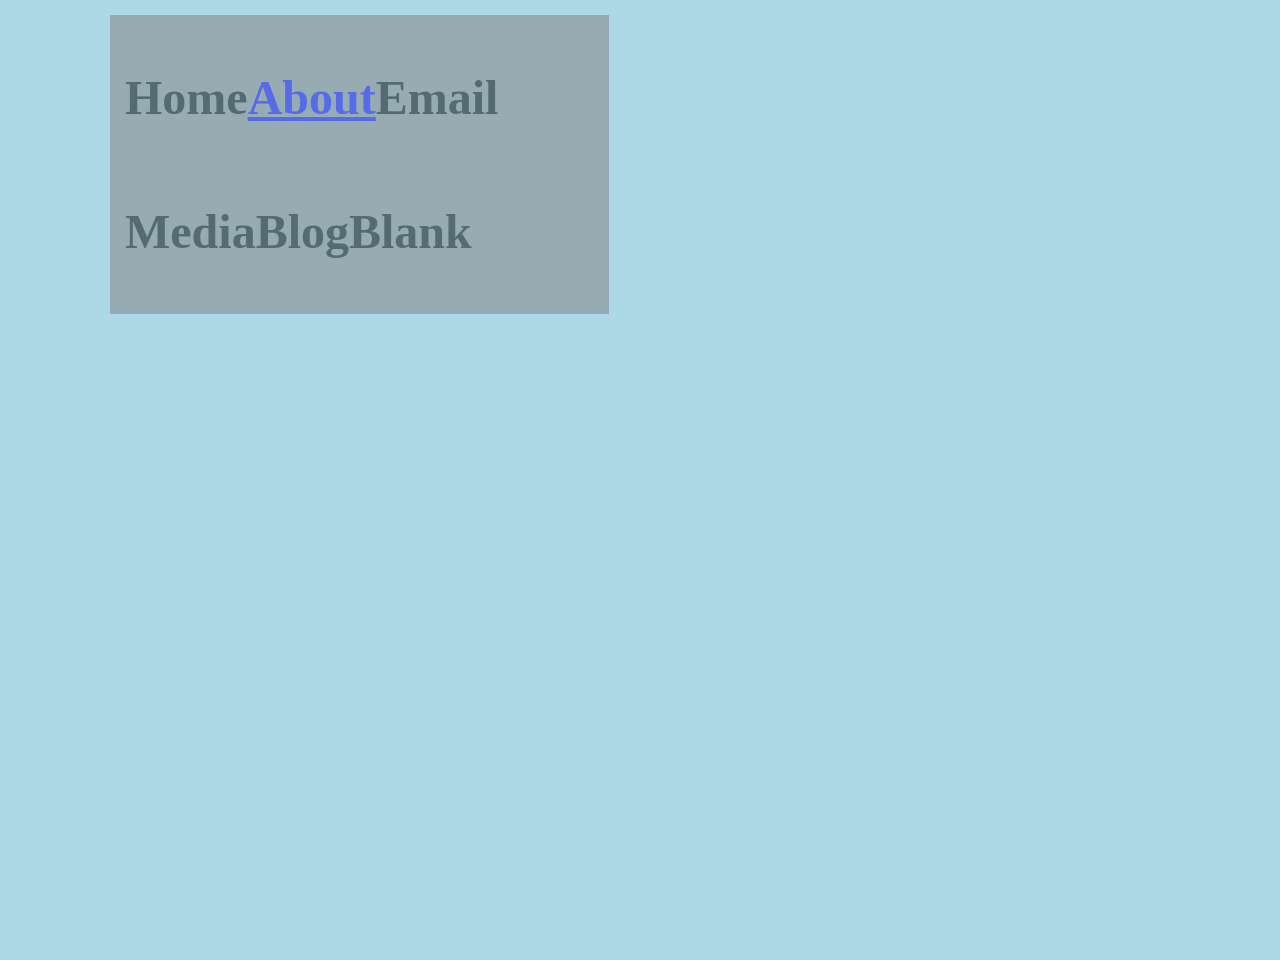
<file: index.html>
<DOCTYPE! html>
  <html>
    <head>
      <meta charset="UTF-8">
      <link href="fifth.css" style="text/css" rel="stylesheet">
    </head>
    <body>
    <div id="body">
    <div class="header" id="contain" id="cover" >
      
      <h1>Snow Days</h1>
        <div class="button">
     <h2> Home </h2>
     <h2> <a href="#popabout"> About</a></h2>
	     <div id="popabout"></div>
     <h2> Email</h2>
     <h2> Media</h2>
     <h2> Blog</h2>
     <h2> Blank</h2>
	</div>
    </div>
    </div>
</body>

</html>
</file>
<file: fifth.css>
body {
    background-color: lightblue;
    background-opacity: .5;
    margin: 95px;
    padding: 0px;

}

#body {
width: 100%;
height: 100%;
}

#contain {
  background-size: contain;
}
#cover {
  background-size: cover;
}


.header {
    background-image: url("http://cdn.wallpapersafari.com/13/11/8M2a6Y.jpg");
    Background-size: cover;
    background-repeat: no-repeat;
    width: 1980px;
    height: 960px;
    position: absolute;
    top: 0;
    
    
    
    
}

h1 {
    font-family: impact;
    font-size: 72px;
    font-color: black;
    text-align: center;
    opacity: 0.5;
    position: relative;
    top: 80%;
    left: 25%;
    
}

h2 {
    text-align: center;
    font-size: 48px;
    font-color: #000000;
    font-family: impact;
    float: Left;
}

.button {
    background-color: gray; 
    color: black;
    padding: 0px;
    text-decoration: none;
    display: block;
    position: absolute;
    top: 0;
    left: 0;
    padding: 15px;
    opacity: 0.5;
    margin: 15px;
    margin-right: 15px;
    align: center;
}

h2:hover {
    background-color: gray; 
    text-decoration: none;
    display: inline-block;
    font-size: 48px;
    opacity: 0.25;
    padding: 0px;
    
}

#PopAbout {
    position: center;
    background-color: black;
    opacity: .5;
    width: 1000px:
    height: 500px;
}
</file>
